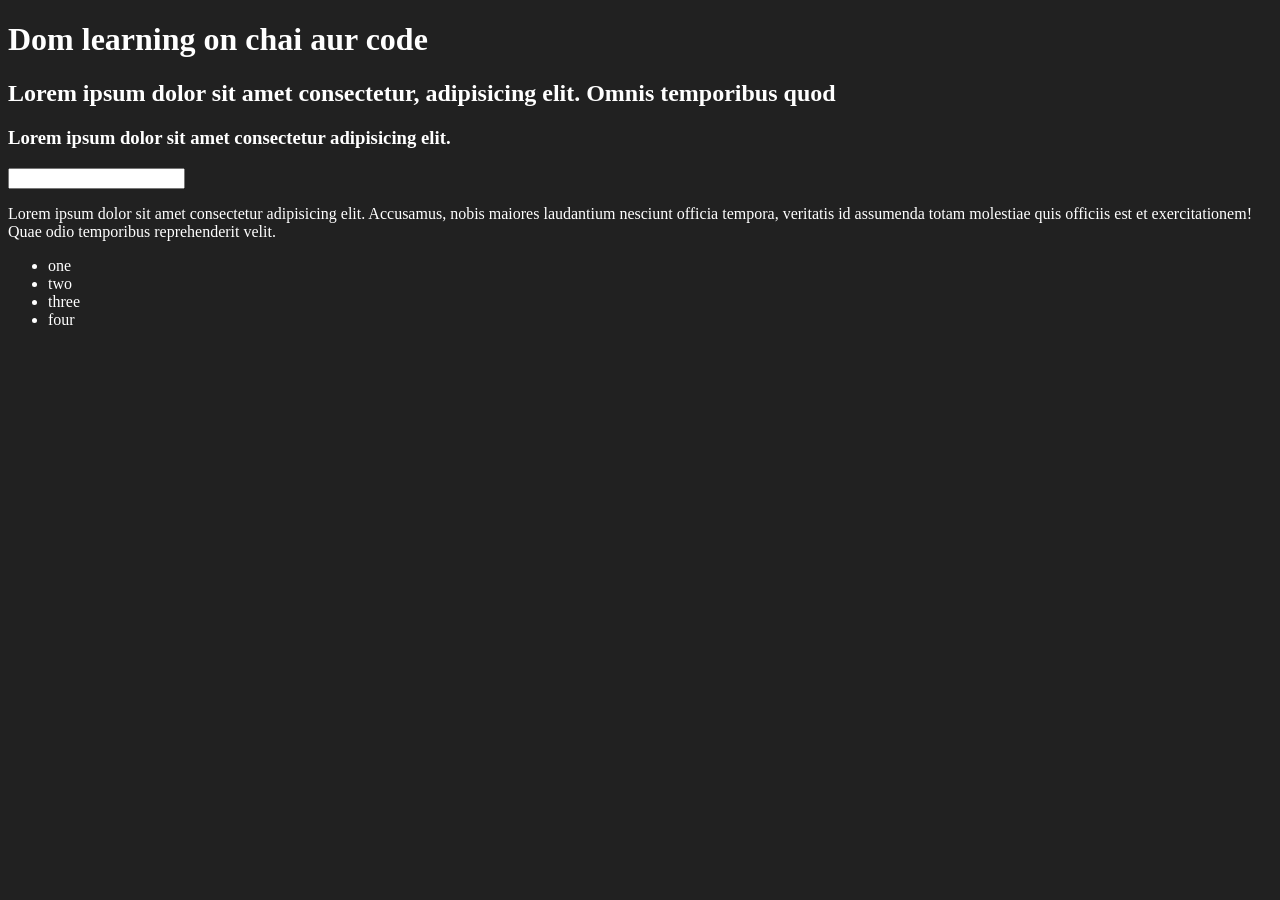
<file: 3.Dom/one.html>
<!DOCTYPE html>
<html lang="en">
<head>
    <meta charset="UTF-8">
    <meta name="viewport" content="width=device-width, initial-scale=1.0">
    <title>Dom learning</title>
    <style>
        .bg-black{
            background-color: #212121;
            color: #fff;
        }
    </style>
</head>
<body class="bg-black">
    <div >
        <h1 id="title" class="heading">Dom learning on chai aur code <span style="display: none;">test text</span></h1>
        <h2>Lorem ipsum dolor sit amet consectetur, adipisicing elit. Omnis temporibus quod</h2>
        <h3>Lorem ipsum dolor sit amet consectetur adipisicing elit.</h3>
        <input type="password" name="" id="">

        <p>Lorem ipsum dolor sit amet consectetur adipisicing elit. Accusamus, nobis maiores laudantium nesciunt officia tempora, veritatis id assumenda totam molestiae quis officiis est et exercitationem! Quae odio temporibus reprehenderit velit.</p>

        <ul>
            <li class="list">one</li>
            <li class="list">two</li>
            <li class="list">three</li>
            <li class="list">four</li>
        </ul>


    </div>
</body>
</html>
</file>
